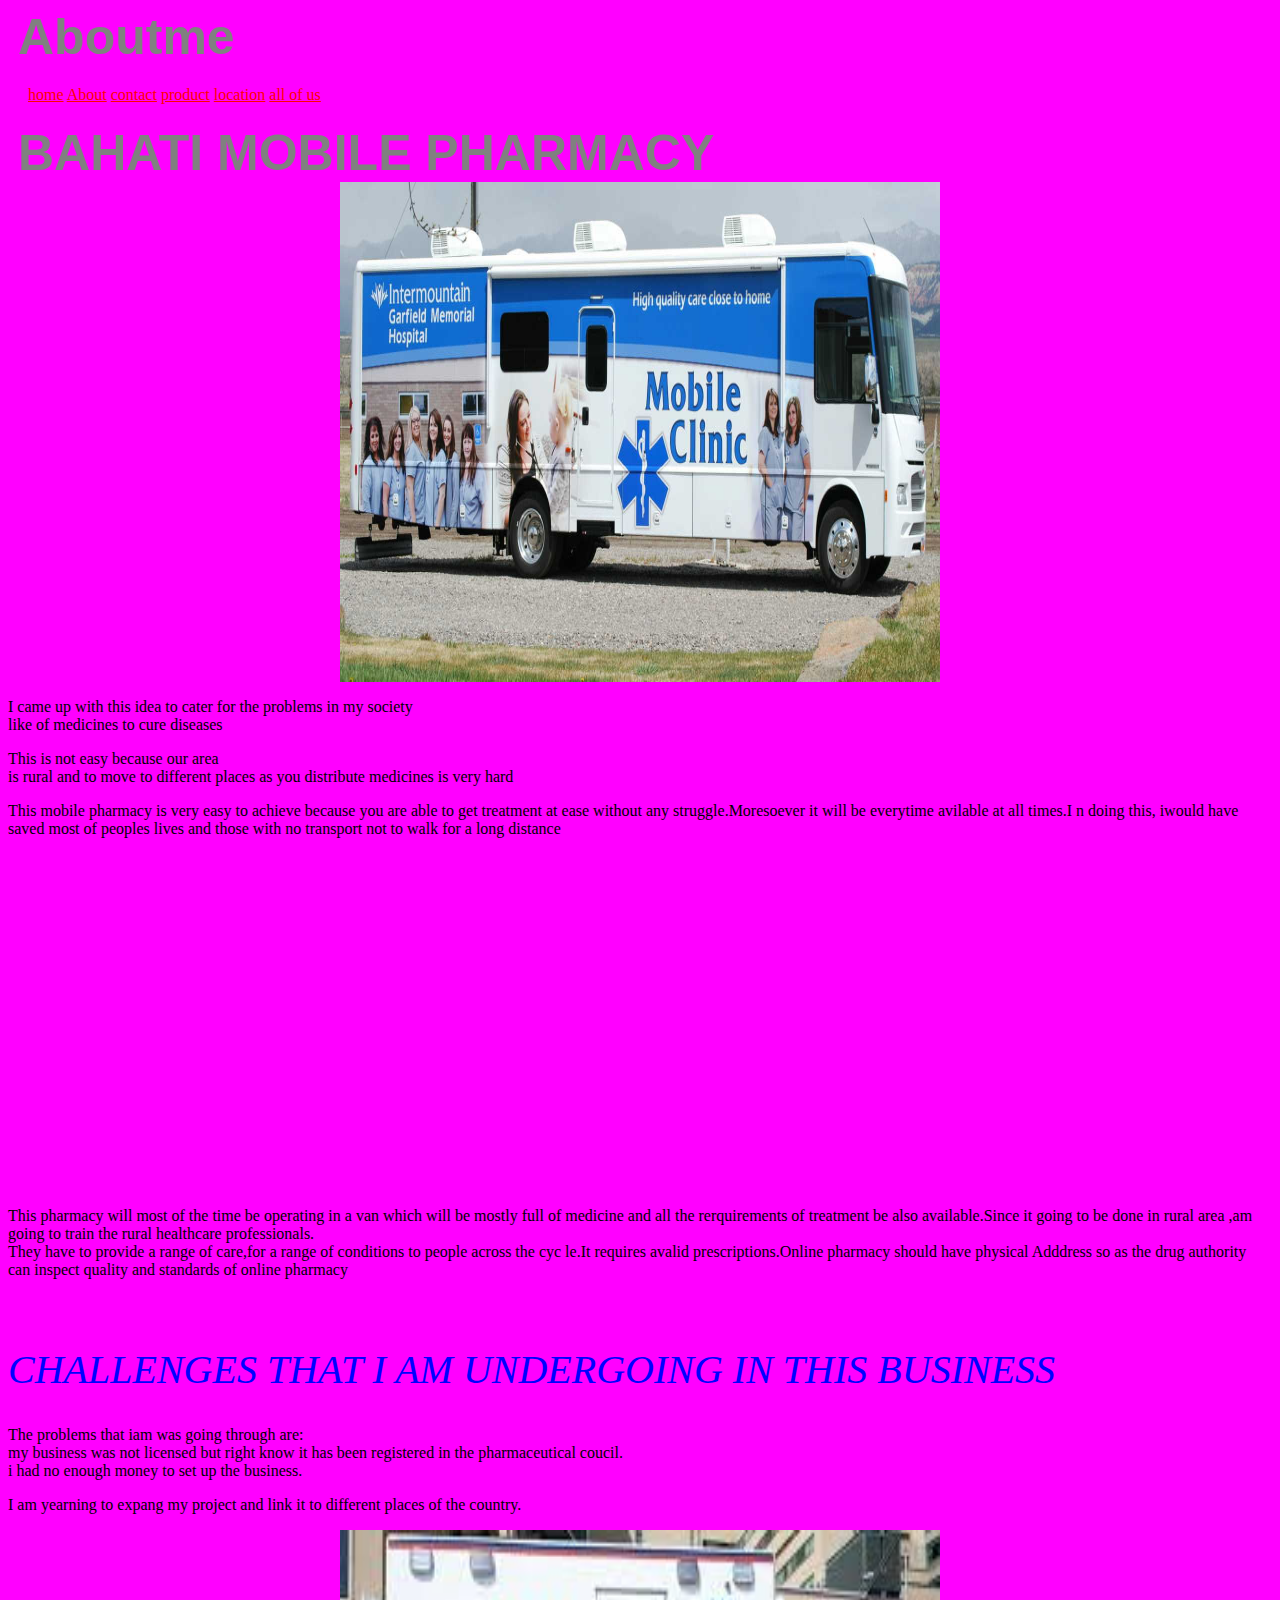
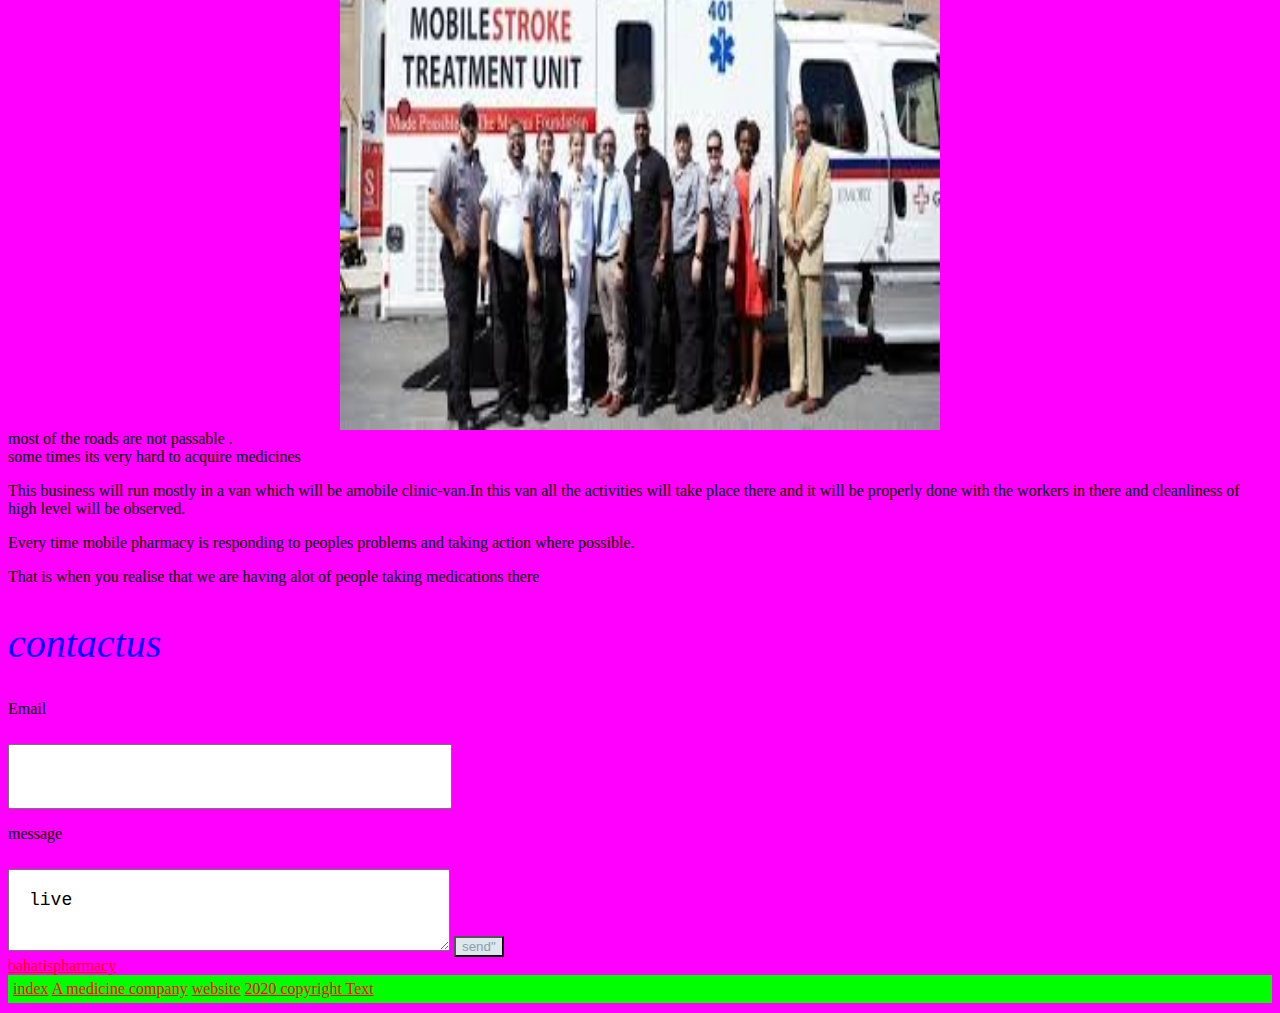
<file: index.html>
<!DOCTYPE html>
<html>
<head>
<title>final Website Title</title>
<link href="bahati.css" rel="stylesheet">
</head>

<body>
<div class="home">
  <h1>Aboutme</h1>
  <nav>
    <a href="index.html">home</a>
    <a href= "About me.html">About</a>
    <a href="contact_me.html">contact</a>
    <a href="product.html">product</a>
    <a href="location.html">location</a>
    <a href="allofus.html">all of us</a>
  </nav>

  <h1>BAHATI MOBILE PHARMACY</h1>

<img src="truck clinic.jpg"alt="tuck clinic">
  <p>I came up with this idea to cater for the problems in my  society<br>like of medicines to cure diseases<p>
  <p>This is not easy because our area <br>is rural and to move to different places as you distribute medicines is  very hard<p>
<p>This mobile pharmacy is very easy to achieve because you are  able  to get treatment at ease without any struggle.Moresoever it will be everytime avilable at all times.I
n doing  this, iwould have saved most of peoples lives and those with no transport not to walk for a long distance</p>
<br><iframe width="560" height="315" src="https://www.youtube.com/embed/VrYOtindZis" title="YouTube video player" frameborder="0" allow="accelerometer; autoplay; clipboard-write; encrypted-media; gyroscope; picture-in-picture" allowfullscreen></iframe>
<p>This pharmacy will most of the time be operating in a van which will be mostly full  of medicine and all the rerquirements of treatment be also available.Since it  going
 to be done in rural area ,am going  to train   the rural healthcare professionals.<br>They have to provide a range of  care,for a range of conditions to people across the cyc
 le.It requires avalid prescriptions.Online  pharmacy should have physical Adddress  so as the drug  authority can inspect quality and standards of online pharmacy</p>
 <br>
  <h2>CHALLENGES THAT I AM UNDERGOING IN THIS BUSINESS</h2>
The problems that iam was going through are:
<li>
  my business was not licensed but right know it has  been registered in the pharmaceutical coucil.</LI>
  <Li>i had no enough money to set up the business.</Li>
<p>I am yearning to expang my project and link it to different places of the country.</p>
    <img src="clinic.jpg">
    <li>most of the roads are not passable .</li>
    <li>some times its very hard to acquire medicines</li>
  <p>This business will run mostly in a van which will be amobile clinic-van.In this van all the activities will take place there and it will be properly done with the workers in there and cleanliness of high level will be observed.
<p>Every time mobile pharmacy is responding to peoples problems and taking action where possible.</p>
<p>That is when you realise that we are having alot of people taking medications there</p>
<div class="contact=form">
<h2 "contact-title">contactus</h2>
<p>Email</p>
<input>
<p>message</p>
<textarea>live</textarea>
<button type="button"class="submit">
  <onclick="alert('Your form is submitted.')">  send"</button>
</div>

<a href="https://bahatimobilepharmacy.org/">bahatispharmacy</a>
<footer class="footer">
<a href="index.html">index</a>
<a href="about me.html">A medicine company</a>
  <a href="product.html">website</a>
  <a href="contact.html"> 2020 copyright Text</a>
</footer>
</body>

</html
</file>
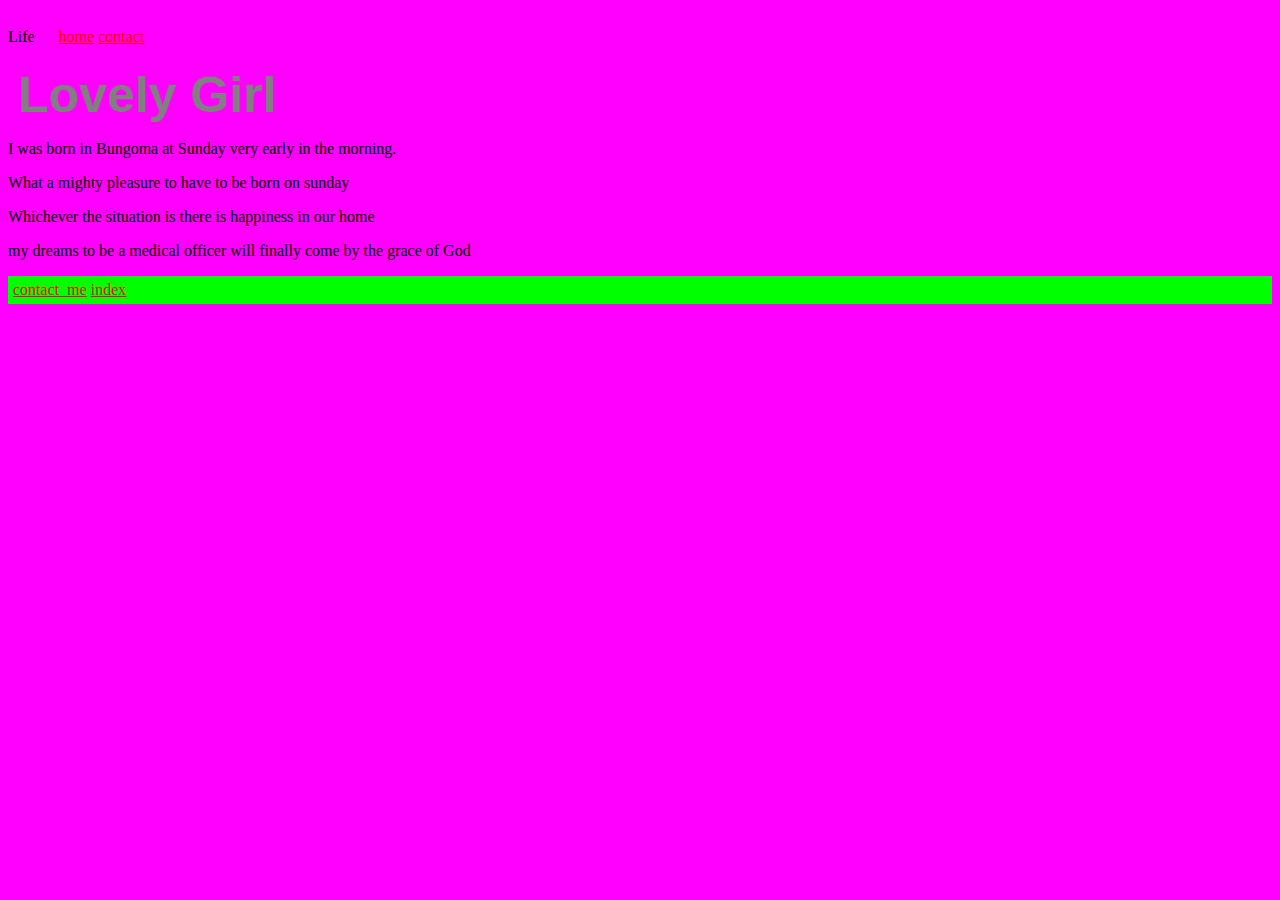
<file: About me.html>
<!DOCTYPE html>
<html>
<head
<title>Life</title>
<link href="bahati.css" rel="stylesheet">
<body id="Aboutbody">
  <nav>
    <a href="index.html">home</a>
    <a href="contact_me.html">contact</a>
  </nav>

    <div class="contact">
      <h1>Lovely Girl</h1>
      <p>I was born in Bungoma at Sunday very early in the morning.</p>
    </p>What a mighty pleasure to have to be born on sunday</p>
    <p>Whichever the situation is there is happiness in our home</p>
    <p>
      my dreams to be a medical officer will finally come by the grace of God</p>
    </div>
    <footer>
      <a href="contact_me.html">contact_me</a>
        <a href="index.html">index</a>
      </footer>
  </body>
</file>
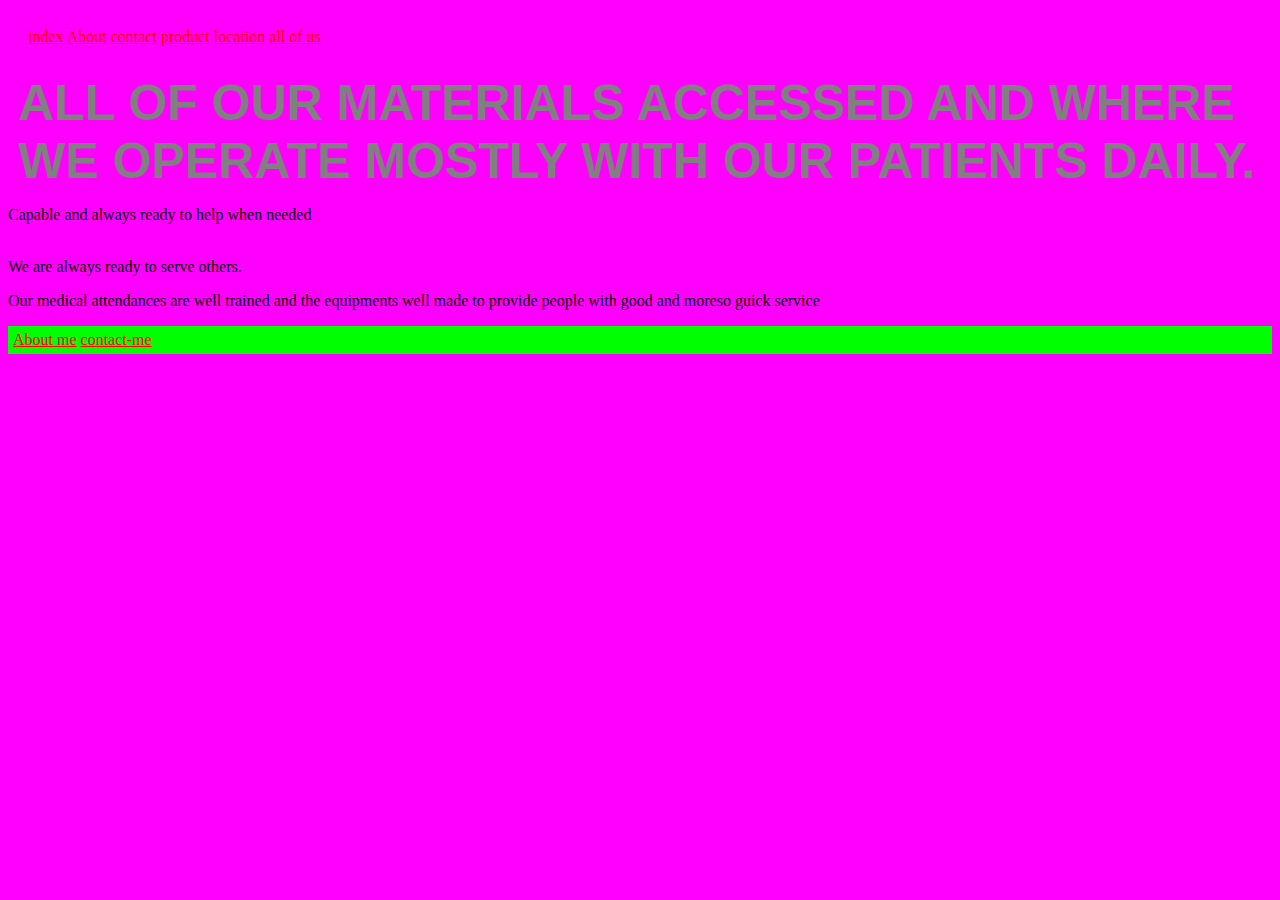
<file: allofus.html>
<!DOCTYPE html>
<html>
<head>
<title>All of us</title>
<link href="bahati.css" rel="stylesheet">
</head>
<body>
  <nav>
    <a href="index.html">index</a>
    <a href= "About me.html">About</a>
    <a href="contact_me.html">contact</a>
    <a href="product.html">product</a>
    <a href="location.html">location</a>
    <a href="allofus.html">all of us</a>
  </nav>
  <h1>ALL OF OUR MATERIALS ACCESSED AND WHERE WE OPERATE MOSTLY WITH OUR PATIENTS DAILY.</h1>

  <p>Capable and always ready to help when needed</p/>
  <br>We are always ready to serve others.
  <p>Our medical attendances are well trained and the equipments well made to provide people with good and moreso guick service</p>
  <footer>
  <a href="About me.html">About me</a/>
    <a href="contact_me.html">contact-me</a>
    </footer>
</body>

</html>
</file>
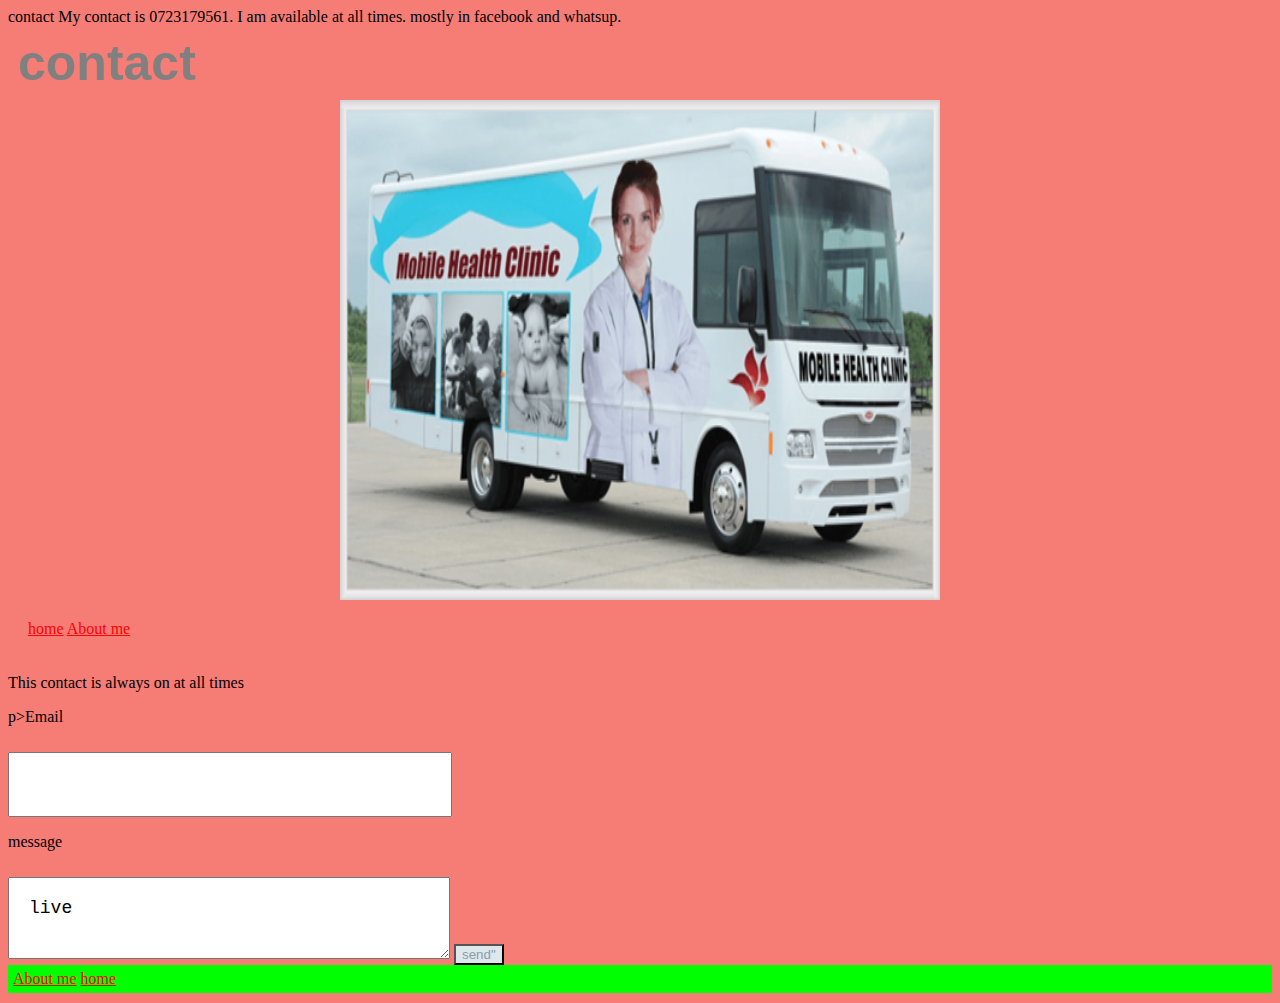
<file: contact_me.html>
<!DOCTYPE html>
<html>
<head>
contact
</head>
My contact is 0723179561.
I am available at all times.
<title>0723179561</title>
mostly in facebook and whatsup.
<link href="bahati.css" rel="stylesheet">
<h1>contact</h1>
<img src="clinic van.png">
<body id="Phonepic">
  <nav>
    <a href="index.html">home</a>
      <a href="About me.html">About me</a>
      </nav>
      <p>This contact is always on at all times</p>
</body>
p>Email</p>
<input>
<p>message</p>
<textarea>live</textarea>
<button type="button"class="submit">
  <onclick="alert('Your form is submitted.')">  send"</button>
</div>
<footer>
  <a href="About me.html">About me</a>
    <a href="index.html">home</a>
</footer>
</html>
</file>
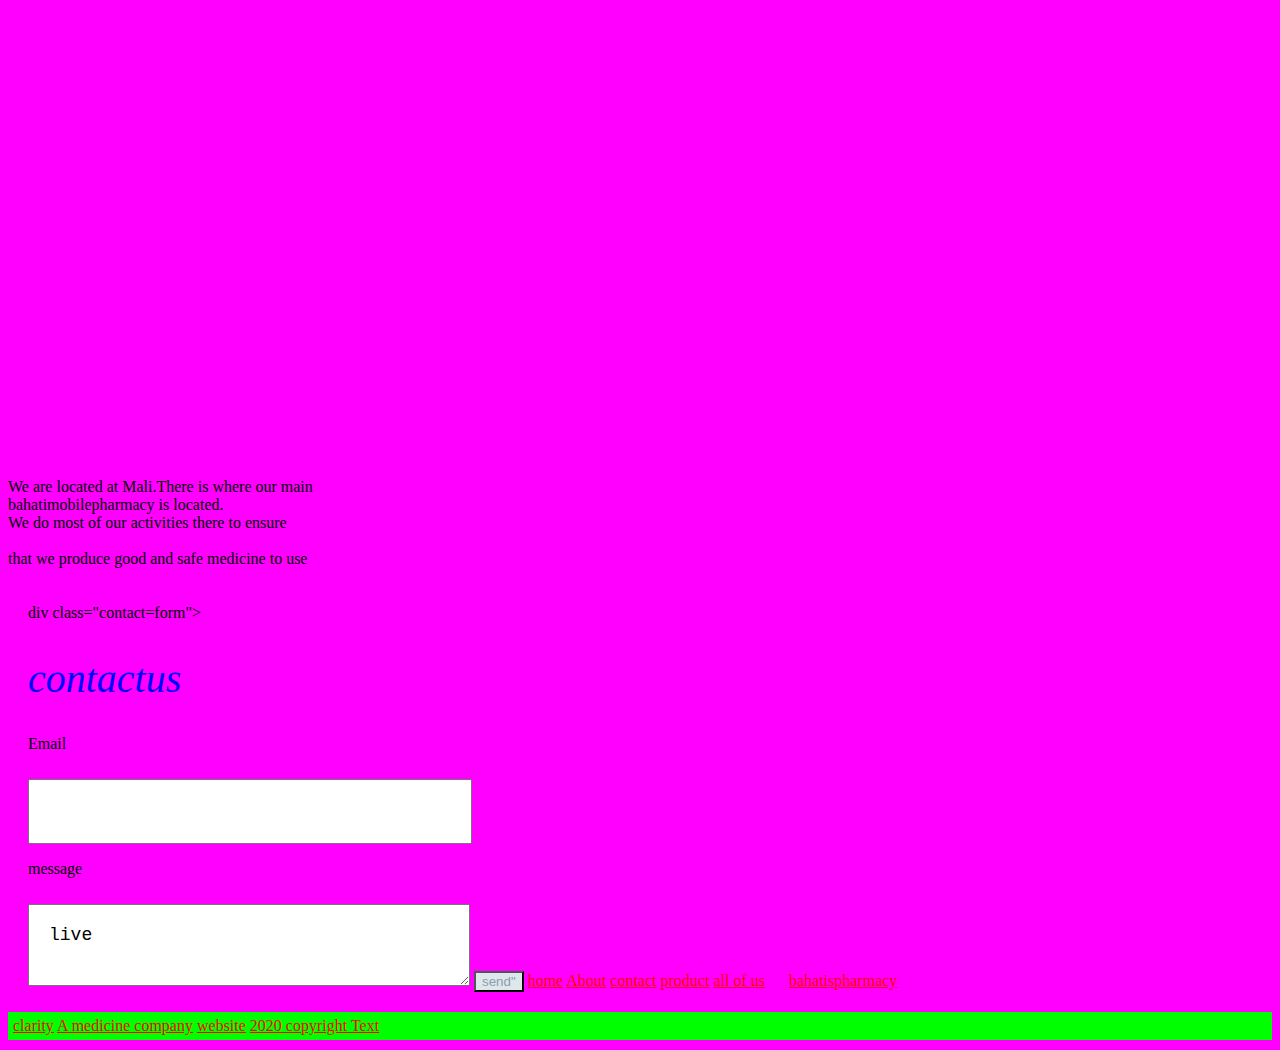
<file: location.html>
<!DOCTYPE html>
<html>
<head>
<title>All of us</title>
<link href="bahati.css" rel="stylesheet">
</head>
<body>
  <iframe src="https://www.google.com/maps/embed?pb=!1m18!1m12!1m3!1d15579526.086184274!2d-3.986481050000009!3d17.574447500000005!2m3!1f0!2f0!3f0!3m2!1i
  1024!2i768!4f13.1!3m3!1m2!1s0xe143e881b1073cf%3A0xbb3a5be2a0bdcf80!2sMali!5e0!3m2!1sen!2ske!4v1634135496568!5m2!1sen!2ske" width="600" height="450" style="border:0;" allowfullscreen="" loading="lazy"></iframe>
  <p id="mali">We are located at Mali.There is where our main <br>bahatimobilepharmacy is located.<br>We do most of our activities there to ensure<br>
    <br>
     that we produce good and safe medicine to use</p>
    <nav>
      div class="contact=form">
      <h2 "contact-title">contactus</h2>
      <p>Email</p>
      <input>
      <p>message</p>
      <textarea>live</textarea>
      <button type="button"class="submit">
        <onclick="alert('Your form is submitted.')">  send"</button>
      </div>
    <a href="index.html">home</a>
    <a href= "About me.html">About</a>
    <a href="contact_me.html">contact</a>
    <a href="product.html">product</a>
    <a href="allofus.html">all of us</a>
    </nav>
    <a href="https://bahatimobilepharmacy.org/">bahatispharmacy</a>
    <footer class="footer">
    <a href="index.html">clarity</a>
    <a href="about me.html">A medicine company</a>
      <a href="product.html">website</a>
      <a href="contact.html"> 2020 copyright Text</a>
    </footer>
</file>
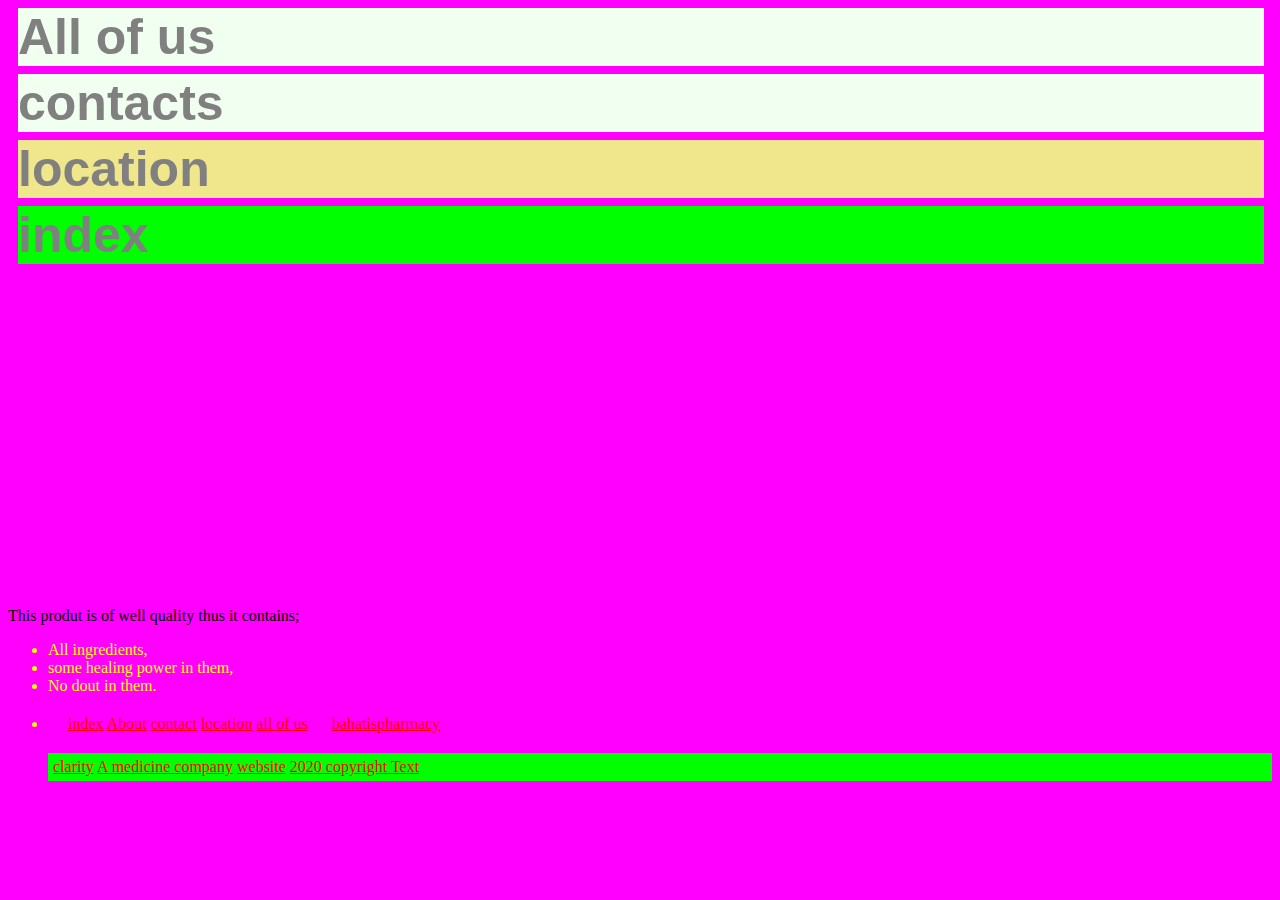
<file: product.html>
<!DOCTYPE html>
<html>
<head>
<title>All of us</title>
<link href="bahati.css" rel="stylesheet">
</head>
  <body>
    <h1 class="one">All of us</h1>
      <h1 class="one">contacts</h1>
      <h1 class="two">location</h1>
      <h1 class="three">index</h1>
<iframe width="560" height="315" src="https://www.youtube.com/embed/NGmzGQtpE_c" title="YouTube video player" frameborder="0" allow="accelerometer; autoplay; clipboard-write; encrypted-media; gyroscope; picture-in-picture" allowfullscreen></iframe>
<p>This produt is of well quality thus it contains;
  <ul>
    <li>All ingredients,</li>
    <li>some healing power in them,</li>
    <li>No dout in them.<li>
    <nav>
      <a href="index.html">index</a>
      <a href= "About me.html">About</a>
      <a href="contact_me.html">contact</a>
      <a href="location.html">location</a>
      <a href="allofus.html">all of us</a>
    </nav>
  <a href="https://bahatimobilepharmacy.org/">bahatispharmacy</a>
    <footer class="footer">
    <a href="home.html">clarity</a>
    <a href="About me.html">A medicine company</a>
      <a href="product.html">website</a>
      <a href="contact.html"> 2020 copyright Text</a>
    </footer>
</file>
<file: bahati.css>
ul  li{
  color: yellow;
}

   h1{
     font-family:sans-serif;
  font-size:50px;
  margin : inherit;
  margin-inline-start: 10px;
   font-weight: 800;
   color: grey;
 }
   . header{
     background-color: white;
   }
  body{
    background-color: magenta;
}
 h2{
  font-style: oblique;
  font-weight:100;
font-size: 40px;
color:blue;•
font-family: Times New Roman;
font-weight: 900px;
text- align:center;
background color:maroon;
}
img{
  width: 20%;
  height: 20%;
}


}
.contact{
  background-color: white;
  font-style: italic;
  font-size: 20px;
  font-weight: 100;
  color: brown;
}
.About me{
  background-color: orange;
}
p{
  font-family: initial;
}

img{
  width:50px;
  height:70px;
  display:block;
  margin-left: auto;
  margin-right :auto;
}
.one {
  background-color: white;
}
.two{
  background-color: indigo;
}
body{
  background-image=url["background.jpg"];
  background-repeat: repeat-y;
  background-no repeat;
}
nav{
  display:inline-block;
  padding:20px 20px;
}
nav a:hover{
  background-color: white;
}
footer{
  background-color: lime;
}
footer a{
  color: yellow-green;
}

}
.menu a{
  display: block;
  padding: 14px 16px;
  color:white;
  text-decoration-color: grey;
}
.menu a:hover{
  background-color: orange;
}
  a{
    color: red;
  }
footer{
  background-color: styleblue;
  margin:10;
  padding:5px;
  overflow: hidden;
}
   .footerbar a{
    display: inline-table;
    padding:  10px 12px;
    color:white;
  }
a{
  cdolor:red;
}
 iframe{
   margin-left: auto;
   margin-right: auto;
 }
 # twitter{
   width: 20px;
   height: 20px;
 }

 }
 .trans{
   height:700px;
   width:500px;
 }
 #aboutbody{
   background-color: rgb(245, 125, 118);
 }
 #Phonepic{
   background-color: rgb(245, 125, 118);
   background-position: center;
   background-size: cover;
 }
 img{
   width: 600px;
   height: 500px;
    }
    .one{
      background-color: honeydew;
    }
    .two{
      background-color: khaki;
    }
.three{
  background-color: lime;
}
input, textarea{
  width: 400px;
  margin-top: 10px;
  padding: 20px;
  font-size: 18px;
}
.submit{
  background-color: #dee7ec;
  color: #889eab;
}
input, textarea{
width: 400px;
margin-top: 10px;
padding: 20px;
font-size: 18px;
}
.submit{
background-color: #dee7ec;
color: #889eab;
.tree-view {
  // background-color: khaki;
}
#mali{
  float: right;
}
input, textarea{
  width: 300px;
  margin-top: 20px;
  padding: 30px;
  font-size: 20px;

}








































































}
</file>
